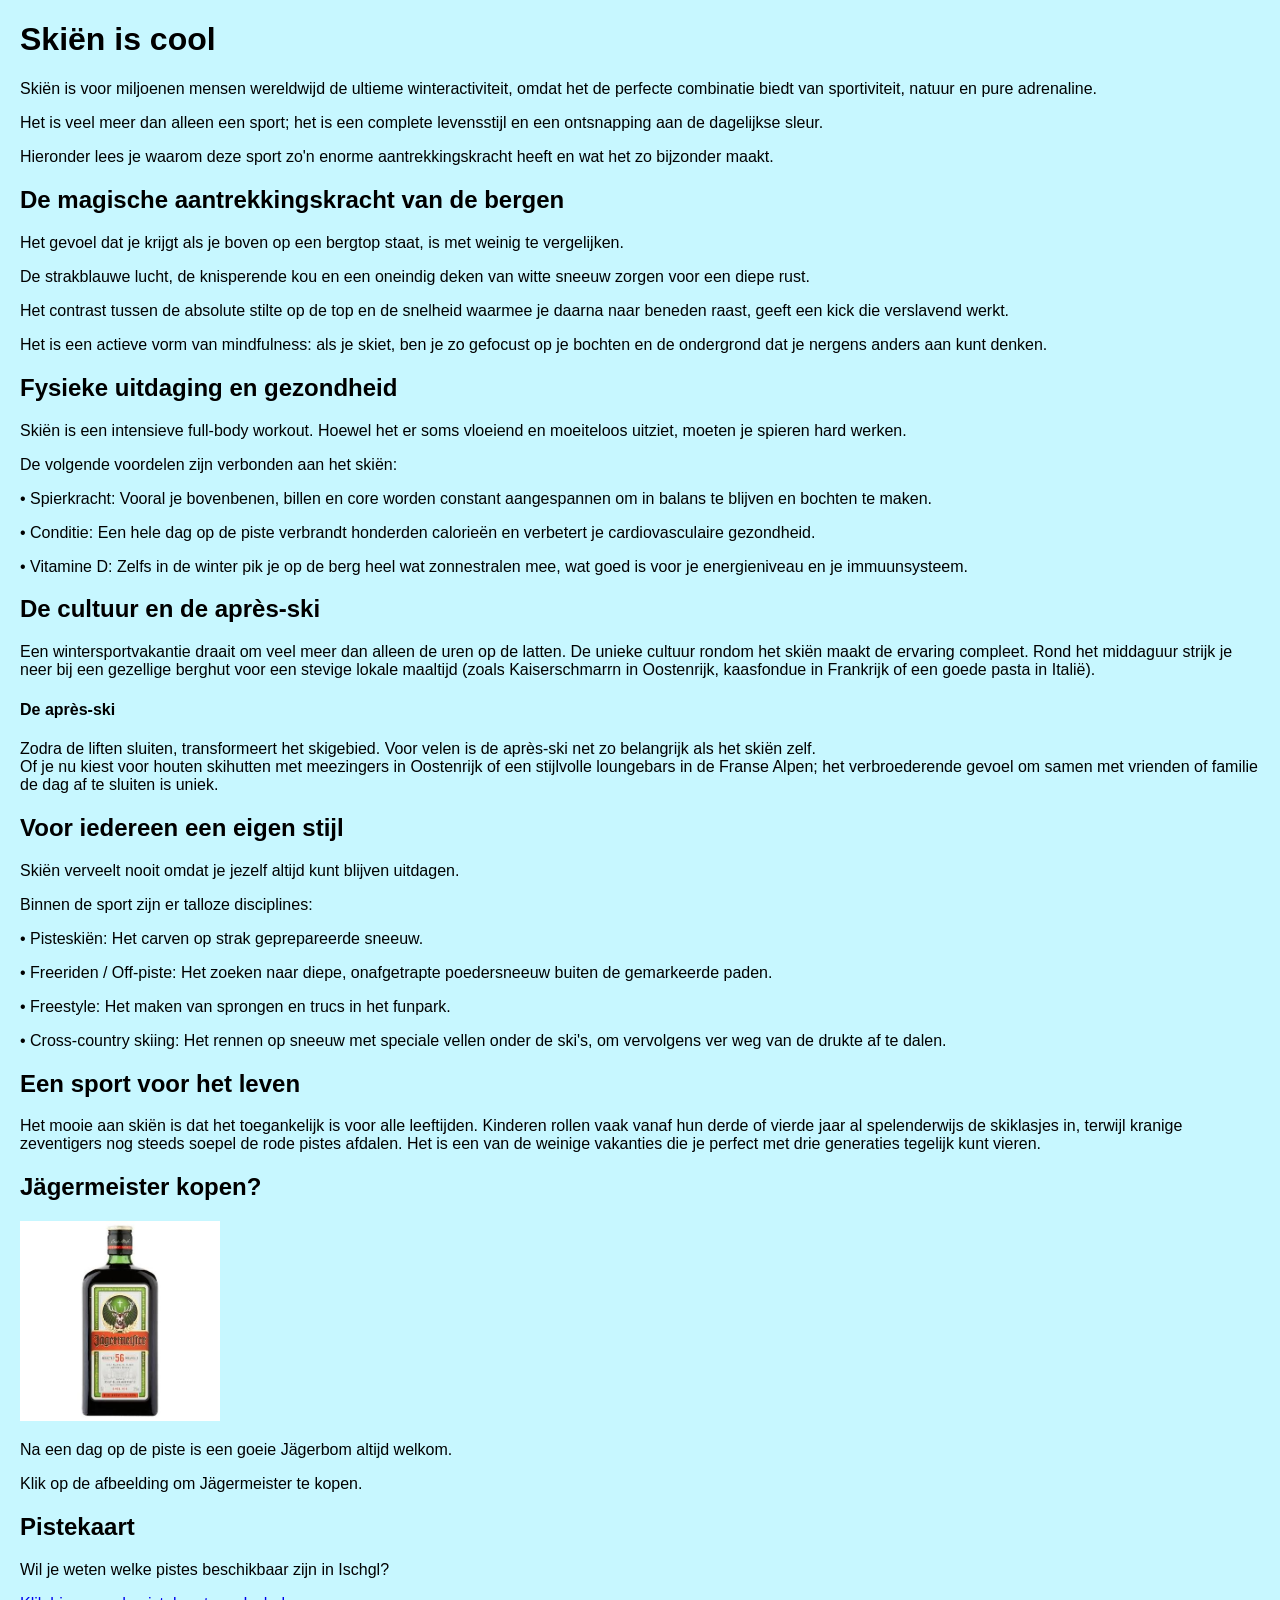
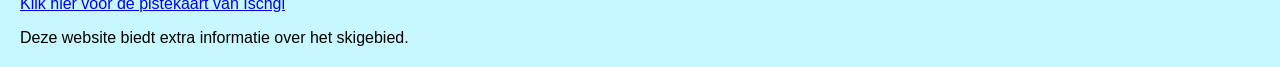
<file: oefening02/index.html>
<!DOCTYPE html>
<html lang="nl">
<head>
    <meta charset="UTF-8">
    <meta name="viewport" content="width=device-width, initial-scale=1.0">
    <title>Oefening 2</title>
    <link rel="stylesheet" href="css/main.css" />
</head>
<body>

    <h1>Skiën is cool</h1>
    

    <p>Skiën is voor miljoenen mensen wereldwijd de ultieme winteractiviteit, omdat het de perfecte combinatie biedt van sportiviteit, natuur en pure adrenaline. </p>

    <p> Het is veel meer dan alleen een sport; het is een complete levensstijl en een ontsnapping aan de dagelijkse sleur. </p>

    <p> Hieronder lees je waarom deze sport zo'n enorme aantrekkingskracht heeft en wat het zo bijzonder maakt. </p>


    <h2>De magische aantrekkingskracht van de bergen</h2>
    <p> Het gevoel dat je krijgt als je boven op een bergtop staat, is met weinig te vergelijken. </p>
    <p> De strakblauwe lucht, de knisperende kou en een oneindig deken van witte sneeuw zorgen voor een diepe rust. </p>
    <p> Het contrast tussen de absolute stilte op de top en de snelheid waarmee je daarna naar beneden raast, geeft een kick die verslavend werkt. </p>
    <p> Het is een actieve vorm van mindfulness: als je skiet, ben je zo gefocust op je bochten en de ondergrond dat je nergens anders aan kunt denken. </p>
    
    <h2>Fysieke uitdaging en gezondheid</h2>
    <p> Skiën is een intensieve full-body workout. Hoewel het er soms vloeiend en moeiteloos uitziet, moeten je spieren hard werken. </p>
    <p> De volgende voordelen zijn verbonden aan het skiën:</p>
    <p> • Spierkracht: Vooral je bovenbenen, billen en core worden constant aangespannen om in balans te blijven en bochten te maken. </p>
    <p> • Conditie: Een hele dag op de piste verbrandt honderden calorieën en verbetert je cardiovasculaire gezondheid. </p>
    <p> • Vitamine D: Zelfs in de winter pik je op de berg heel wat zonnestralen mee, wat goed is voor je energieniveau en je immuunsysteem. </p>
    <h2>De cultuur en de après-ski</h2>
    <p> </p>
    <p> Een wintersportvakantie draait om veel meer dan alleen de uren op de latten. De unieke cultuur rondom het skiën maakt de ervaring compleet. Rond het middaguur strijk je neer bij een gezellige berghut voor een stevige lokale maaltijd (zoals Kaiserschmarrn in Oostenrijk, kaasfondue in Frankrijk of een goede pasta in Italië).
    <h4> De après-ski</h4>
    </p>
    <p> Zodra de liften sluiten, transformeert het skigebied. 
        Voor velen is de après-ski net zo belangrijk als het skiën zelf. <br> Of je nu kiest voor houten skihutten met meezingers in Oostenrijk of een stijlvolle loungebars in de Franse Alpen; het verbroederende gevoel om samen met vrienden of familie de dag af te sluiten is uniek. </p>
    <h2>Voor iedereen een eigen stijl</h2>
    <p> Skiën verveelt nooit omdat je jezelf altijd kunt blijven uitdagen. </p>
    <p> Binnen de sport zijn er talloze disciplines: <br>
<p>• Pisteskiën: Het carven op strak geprepareerde sneeuw.</p>
<p>• Freeriden / Off-piste: Het zoeken naar diepe, onafgetrapte poedersneeuw buiten de gemarkeerde paden.</p>
<p>• Freestyle: Het maken van sprongen en trucs in het funpark.</p>
<p>• Cross-country skiing: Het rennen op sneeuw met speciale vellen onder de ski's, om vervolgens ver weg van de drukte af te dalen.</p>
    <h2> Een sport voor het leven </h2>
    <p> Het mooie aan skiën is dat het toegankelijk is voor alle leeftijden. Kinderen rollen vaak vanaf hun derde of vierde jaar al spelenderwijs de skiklasjes in, terwijl kranige zeventigers nog steeds soepel de rode pistes afdalen. Het is een van de weinige vakanties die je perfect met drie generaties tegelijk kunt vieren. </p>
 
    <h2>Jägermeister kopen?</h2>
    <a href="https://www.topdrinks.be/likeur/jagermeister"><img src="afbeeldingen/Jägermeister.jpg"  width="200"></a>
    <p>Na een dag op de piste is een goeie Jägerbom altijd welkom.</p>
    <p>Klik op de afbeelding om Jägermeister te kopen.</p>

    <h2>Pistekaart</h2>

    <p>Wil je weten welke pistes beschikbaar zijn in Ischgl?</p>

    <a href="https://www.ischgl.nl/wintersport/pistekaart">Klik hier voor de pistekaart van Ischgl</a>

    <p>Deze website biedt extra informatie over het skigebied.</p>

</body>
</html>
</file>
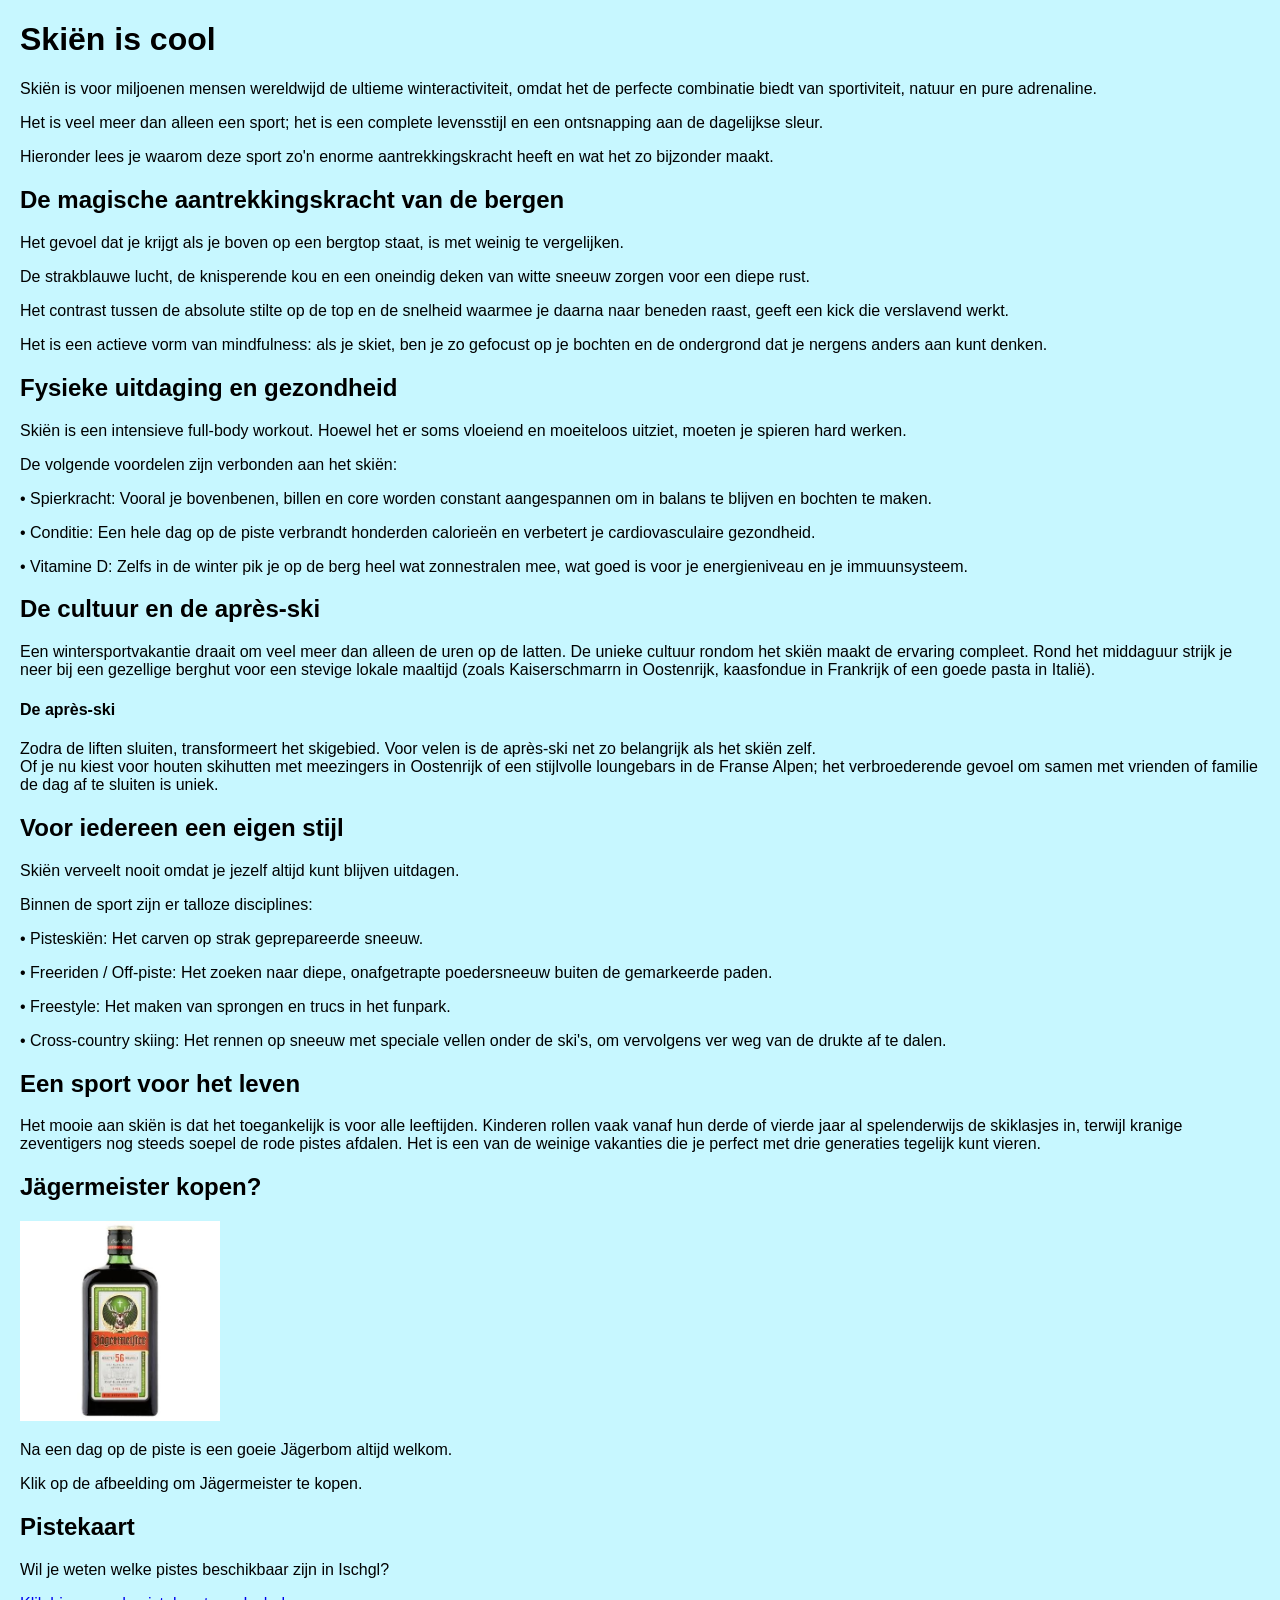
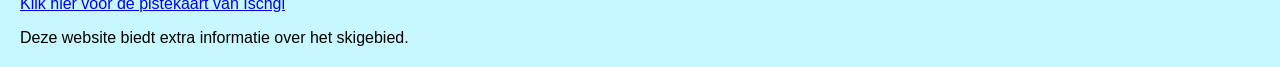
<file: oefening02/Mijn eigen website over skiën.html>
<!DOCTYPE html>
<!-- saved from url=(0032)http://127.0.0.1:5500/index.html -->
<html lang="nl"><head><meta http-equiv="Content-Type" content="text/html; charset=UTF-8">
    
    <meta name="viewport" content="width=device-width, initial-scale=1.0">
    <title>Oefening 2</title>
    <link rel="stylesheet" href="./Mijn eigen website over skiën_files/main.css">
</head>
<body>

    <h1>Skiën is cool</h1>
    

    <p>Skiën is voor miljoenen mensen wereldwijd de ultieme winteractiviteit, omdat het de perfecte combinatie biedt van sportiviteit, natuur en pure adrenaline. </p>

    <p> Het is veel meer dan alleen een sport; het is een complete levensstijl en een ontsnapping aan de dagelijkse sleur. </p>

    <p> Hieronder lees je waarom deze sport zo'n enorme aantrekkingskracht heeft en wat het zo bijzonder maakt. </p>


    <h2>De magische aantrekkingskracht van de bergen</h2>
    <p> Het gevoel dat je krijgt als je boven op een bergtop staat, is met weinig te vergelijken. </p>
    <p> De strakblauwe lucht, de knisperende kou en een oneindig deken van witte sneeuw zorgen voor een diepe rust. </p>
    <p> Het contrast tussen de absolute stilte op de top en de snelheid waarmee je daarna naar beneden raast, geeft een kick die verslavend werkt. </p>
    <p> Het is een actieve vorm van mindfulness: als je skiet, ben je zo gefocust op je bochten en de ondergrond dat je nergens anders aan kunt denken. </p>
    
    <h2>Fysieke uitdaging en gezondheid</h2>
    <p> Skiën is een intensieve full-body workout. Hoewel het er soms vloeiend en moeiteloos uitziet, moeten je spieren hard werken. </p>
    <p> De volgende voordelen zijn verbonden aan het skiën:</p>
    <p> • Spierkracht: Vooral je bovenbenen, billen en core worden constant aangespannen om in balans te blijven en bochten te maken. </p>
    <p> • Conditie: Een hele dag op de piste verbrandt honderden calorieën en verbetert je cardiovasculaire gezondheid. </p>
    <p> • Vitamine D: Zelfs in de winter pik je op de berg heel wat zonnestralen mee, wat goed is voor je energieniveau en je immuunsysteem. </p>
    <h2>De cultuur en de après-ski</h2>
    <p> </p>
    <p> Een wintersportvakantie draait om veel meer dan alleen de uren op de latten. De unieke cultuur rondom het skiën maakt de ervaring compleet. Rond het middaguur strijk je neer bij een gezellige berghut voor een stevige lokale maaltijd (zoals Kaiserschmarrn in Oostenrijk, kaasfondue in Frankrijk of een goede pasta in Italië).
    </p><h4> De après-ski</h4>
    <p></p>
    <p> Zodra de liften sluiten, transformeert het skigebied. 
        Voor velen is de après-ski net zo belangrijk als het skiën zelf. <br> Of je nu kiest voor houten skihutten met meezingers in Oostenrijk of een stijlvolle loungebars in de Franse Alpen; het verbroederende gevoel om samen met vrienden of familie de dag af te sluiten is uniek. </p>
    <h2>Voor iedereen een eigen stijl</h2>
    <p> Skiën verveelt nooit omdat je jezelf altijd kunt blijven uitdagen. </p>
    <p> Binnen de sport zijn er talloze disciplines: <br>
</p><p>• Pisteskiën: Het carven op strak geprepareerde sneeuw.</p>
<p>• Freeriden / Off-piste: Het zoeken naar diepe, onafgetrapte poedersneeuw buiten de gemarkeerde paden.</p>
<p>• Freestyle: Het maken van sprongen en trucs in het funpark.</p>
<p>• Cross-country skiing: Het rennen op sneeuw met speciale vellen onder de ski's, om vervolgens ver weg van de drukte af te dalen.</p>
    <h2> Een sport voor het leven </h2>
    <p> Het mooie aan skiën is dat het toegankelijk is voor alle leeftijden. Kinderen rollen vaak vanaf hun derde of vierde jaar al spelenderwijs de skiklasjes in, terwijl kranige zeventigers nog steeds soepel de rode pistes afdalen. Het is een van de weinige vakanties die je perfect met drie generaties tegelijk kunt vieren. </p>
 
    <h2>Jägermeister kopen?</h2>
    <a href="https://www.topdrinks.be/likeur/jagermeister"><img src="./Mijn eigen website over skiën_files/Jägermeister.jpg" width="200"></a>
    <p>Na een dag op de piste is een goeie Jägerbom altijd welkom.</p>
    <p>Klik op de afbeelding om Jägermeister te kopen.</p>

    <h2>Pistekaart</h2>

    <p>Wil je weten welke pistes beschikbaar zijn in Ischgl?</p>

    <a href="https://www.ischgl.nl/wintersport/pistekaart">Klik hier voor de pistekaart van Ischgl</a>

    <p>Deze website biedt extra informatie over het skigebied.</p>

<!-- Code injected by live-server -->
<script>
	// <![CDATA[  <-- For SVG support
	if ('WebSocket' in window) {
		(function () {
			function refreshCSS() {
				var sheets = [].slice.call(document.getElementsByTagName("link"));
				var head = document.getElementsByTagName("head")[0];
				for (var i = 0; i < sheets.length; ++i) {
					var elem = sheets[i];
					var parent = elem.parentElement || head;
					parent.removeChild(elem);
					var rel = elem.rel;
					if (elem.href && typeof rel != "string" || rel.length == 0 || rel.toLowerCase() == "stylesheet") {
						var url = elem.href.replace(/(&|\?)_cacheOverride=\d+/, '');
						elem.href = url + (url.indexOf('?') >= 0 ? '&' : '?') + '_cacheOverride=' + (new Date().valueOf());
					}
					parent.appendChild(elem);
				}
			}
			var protocol = window.location.protocol === 'http:' ? 'ws://' : 'wss://';
			var address = protocol + window.location.host + window.location.pathname + '/ws';
			var socket = new WebSocket(address);
			socket.onmessage = function (msg) {
				if (msg.data == 'reload') window.location.reload();
				else if (msg.data == 'refreshcss') refreshCSS();
			};
			if (sessionStorage && !sessionStorage.getItem('IsThisFirstTime_Log_From_LiveServer')) {
				console.log('Live reload enabled.');
				sessionStorage.setItem('IsThisFirstTime_Log_From_LiveServer', true);
			}
		})();
	}
	else {
		console.error('Upgrade your browser. This Browser is NOT supported WebSocket for Live-Reloading.');
	}
	// ]]>
</script>

<span id="PING_CONTENT_PUSH_NOTIFICATION" style="display: none;"></span></body></html>
</file>
<file: oefening02/css/main.css>
body {background-color: rgb(199, 247, 255); font-family: sans-serif; margin: 20px;}
</file>
<file: oefening02/Mijn eigen website over skiën_files/main.css>
body {background-color: rgb(199, 247, 255); font-family: sans-serif; margin: 20px;}
</file>
